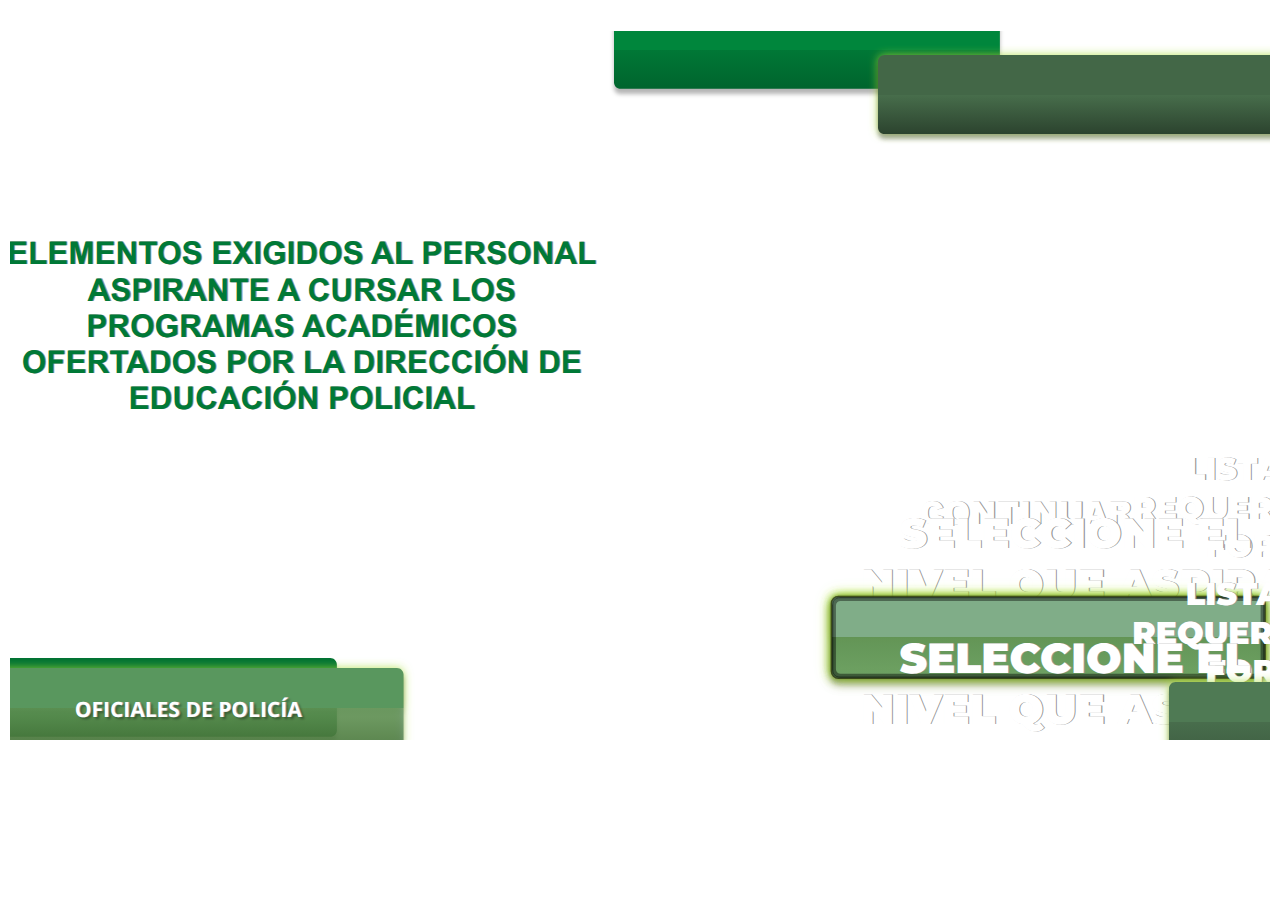
<file: index.html>
﻿<!doctype html>
<html lang="es">
<head>
  <meta charset="utf-8">
  <!-- Creado con Storyline 360 x64 - http://www.articulate.com  -->
  <!-- version: 3.96.33815.0 -->
  <title>AVANCE PRESENTACI&#211;N</title>
  <meta http-equiv="x-ua-compatible" content="IE=edge"/>
  <meta name="viewport" content="width=device-width,initial-scale=1,user-scalable=no,shrink-to-fit=no,minimal-ui"/>
  <meta name="apple-mobile-web-app-capable" content="yes"/>
  <style>
    html, body { height: 100%; padding: 0; margin: 0 }
    #app { height: 100%; width: 100%; }
  </style>

  <script>
    window.DS = {};
    window.globals = {
      DATA_PATH_BASE: '',
      HAS_FRAME: true,
      HAS_SLIDE: true,

      lmsPresent: false,
      tinCanPresent: false,
      cmi5Present: false,
      aoSupport: false,
      scale: 'noscale',
      captureRc: false,
      browserSize: 'fullscreen',
      bgColor: '#FFFFFF',
      features: 'DropInAcc,DropInBase,DropInCore,DropInInteractions,DropInVideo,LayerPresentAsDialog,MultipleQuizTracking,UpdatedThemeEditor',
      themeName: 'unified',
      preloaderColor: '#8C8C8C',
      suppressAnalytics: false,
      productChannel: 'stable',
      publishSource: 'storyline',
      aid: 'aid|de5515e7-7bf1-4e43-9d3c-0159d87fd708',
      cid: 'b8cbaab3-84bd-4b3e-9ae3-46b70229b02d',
      playerVersion: '3.96.33815.0',
      publishTimestamp: '2025-02-13T15:32:06.4209718Z',
      maxIosVideoElements: 10,
      connectionSettings: { message: 'Est%C3%A1s%20fuera%20de%20l%C3%ADnea.%20Tratando%20de%20reconectar...', useDarkTheme: true, mode: 'disabled' },
      hasFeature: function(feature) {
        return this.features.split(',').includes(feature);
      },
      
      parseParams: function(qs) {
        if (window.globals.parsedParams != null) {
          return window.globals.parsedParams;
        }
        qs = (qs || window.location.search.substr(1)).split('+').join(' ');
        var params = {},
            tokens,
            re = /[?&]?([^=]+)=([^&]*)/g;

        while (tokens = re.exec(qs)) {
          params[decodeURIComponent(tokens[1]).trim()] =
            decodeURIComponent(tokens[2]).trim();
        }
        window.globals.parsedParams = params;
        return params;
      }

    };
  </script>
  <script>
    var isIe11 = ('ActiveXObject' in window || window.MSBlobBuilder != null)
      && window.msCrypto != null && !window.ActiveXObject;
    if (isIe11) {
      window.globals.unsupportedBrowser = true;
      document.write(atob('[base64]'));
    }
  </script>

  <script>
    if (window.globals.hasFeature('MultiLanguageSinglePackageSupport')) {
      
      
    }
  </script>

  
  <script>window.THREE = { };</script>
  
</head>
<body style="background: #FFFFFF" class="cs-HTML theme-unified">
  <!-- 360 -->
  <script>!function(){var e,i=/iPhone/i,o=/iPod/i,n=/iPad/i,t=/\biOS-universal(?:.+)Mac\b/i,r=/\bAndroid(?:.+)Mobile\b/i,a=/Android/i,d=/(?:SD4930UR|\bSilk(?:.+)Mobile\b)/i,p=/Silk/i,l=/Windows Phone/i,u=/\bWindows(?:.+)ARM\b/i,b=/BlackBerry/i,s=/BB10/i,c=/Opera Mini/i,f=/\b(CriOS|Chrome)(?:.+)Mobile/i,h=/Mobile(?:.+)Firefox\b/i,v=function(e){return void 0!==e&&"MacIntel"===e.platform&&"number"==typeof e.maxTouchPoints&&e.maxTouchPoints>1&&"undefined"==typeof MSStream};e=function(e){var m={userAgent:"",platform:"",maxTouchPoints:0};e||"undefined"==typeof navigator?"string"==typeof e?m.userAgent=e:e&&e.userAgent&&(m={userAgent:e.userAgent,platform:e.platform,maxTouchPoints:e.maxTouchPoints||0}):m={userAgent:navigator.userAgent,platform:navigator.platform,maxTouchPoints:navigator.maxTouchPoints||0};var g=m.userAgent,y=g.split("[FBAN");void 0!==y[1]&&(g=y[0]),void 0!==(y=g.split("Twitter"))[1]&&(g=y[0]);var A=function(e){return function(i){return i.test(e)}}(g),w={apple:{phone:A(i)&&!A(l),ipod:A(o),tablet:!A(i)&&(A(n)||v(m))&&!A(l),universal:A(t),device:(A(i)||A(o)||A(n)||A(t)||v(m))&&!A(l)},amazon:{phone:A(d),tablet:!A(d)&&A(p),device:A(d)||A(p)},android:{phone:!A(l)&&A(d)||!A(l)&&A(r),tablet:!A(l)&&!A(d)&&!A(r)&&(A(p)||A(a)),device:!A(l)&&(A(d)||A(p)||A(r)||A(a))||A(/\bokhttp\b/i)},windows:{phone:A(l),tablet:A(u),device:A(l)||A(u)},other:{blackberry:A(b),blackberry10:A(s),opera:A(c),firefox:A(h),chrome:A(f),device:A(b)||A(s)||A(c)||A(h)||A(f)},any:!1,phone:!1,tablet:!1};return w.any=w.apple.device||w.android.device||w.windows.device||w.other.device,w.phone=w.apple.phone||w.android.phone||w.windows.phone,w.tablet=w.apple.tablet||w.android.tablet||w.windows.tablet,w}(),"object"==typeof exports&&"undefined"!=typeof module?module.exports=e:"function"==typeof define&&define.amd?define((function(){return e})):this.isMobile=e}();
    window.isMobile.apple.tablet = window.isMobile.apple.tablet ||
      (navigator.platform === 'MacIntel' && navigator.maxTouchPoints > 1);
    window.isMobile.apple.device = window.isMobile.apple.device || window.isMobile.apple.tablet;
    window.isMobile.tablet = window.isMobile.tablet || window.isMobile.apple.tablet;
    window.isMobile.any = window.isMobile.any || window.isMobile.apple.tablet;
  </script>

  <div id="focus-sink" tabindex="-1"></div>

  <div id="preso"></div>
  <script>
    (function() {

      var classTypes = [ 'desktop', 'mobile', 'phone', 'tablet' ];

      var addDeviceClasses = function(prefix, testObj) {
        var curr, i;
        for (i = 0; i < classTypes.length; i++) {
          curr = classTypes[i];
          if (testObj[curr]) {
            document.body.classList.add(prefix + curr);
          }
        }
      };

      var params = window.globals.parseParams(),
          isDevicePreview = params.devicepreview === '1',
          isPhoneOverride = params.deviceType === 'phone' || (isDevicePreview && params.phone == '1'),
          isTabletOverride = (params.deviceType === 'tablet' || isDevicePreview) && !isPhoneOverride,
          isMobileOverride = isPhoneOverride || isTabletOverride;

      var deviceView = {
        desktop: !window.isMobile.any && !isMobileOverride,
        mobile: window.isMobile.any || isMobileOverride,
        phone: isPhoneOverride || (window.isMobile.phone && !isTabletOverride),
        tablet: isTabletOverride || window.isMobile.tablet
      };

      window.globals.deviceView = deviceView;
      window.isMobile.desktop = !window.isMobile.any;
      window.isMobile.mobile = window.isMobile.any;

      addDeviceClasses('view-', deviceView);

    })();
  </script>
  
  <script src='story_content/triggers.js' type=text/javascript></script>
<script src='story_content/user.js' type=text/javascript></script>
  <div class="slide-loader"></div>

  <script>
    var doc = document, loader = doc.body.querySelector('.slide-loader'); [ 1, 2, 3 ].forEach(function(n) { var d = doc.createElement('div'); d.style.backgroundColor = window.globals.preloaderColor; d.classList.add('mobile-loader-dot'); d.classList.add('dot' + n); loader.appendChild(d); });
  </script>

  <div class="mobile-load-title-overlay" style="display: none">
    <div class="mobile-load-title">AVANCE PRESENTACI&#211;N</div>
  </div>

  <div class="mobile-chrome-warning"></div>

  
<style>
  .warn-connection-dialog {
    display: none;
    background: transparent;
    pointer-events: all;
    position: fixed;
    left: 0;
    top: 0;
    width: 100%;
    height: 100%;
    z-index: 999;
  }

  .warn-connection-content {
    pointer-events: all;
    border-radius: 4px;
    background: white;
    border: 1px solid #E7E7E7;
    color: #333333;
    box-shadow: 0 2px 4px rgba(0, 0, 0, 0.25);
    transition: all 150ms ease-out;
    position: absolute;
    white-space: nowrap;
  }

  .view-phone.is-landscape .warn-connection-content {
    left: 23px;
    bottom: 23px;
  }

  .view-tablet.is-landscape .warn-connection-content {
    left: 50%;
    top: 20px;
    transform: translateX(-50%);
  }

  .view-mobile.is-portrait .warn-connection-content {
    transform: translate(-50%, calc(-100% - 15px));
  }

  .warn-connection-content p {
    display: inline-block;
    margin: 0 8px 0 0;
    line-height: 33px;
    font-size: 11px;
  }

  .warn-connection-content svg {
    position: relative;
    vertical-align: middle;
    margin: 0 2px 2px 8px;
  }

  .view-desktop .warn-connection-content {
    left: 1.5em;
    bottom: 1.5em;
  }

  .view-desktop .warn-connection-content p {
    font-size: 1.1em;
  }

  .is-offline .warn-connection-dialog {
    display: block;
  }

  .is-offline .cs-panel * {
    pointer-events: none !important;
  }

  .is-offline .cs-panel {
    pointer-events: all !important;
  }

  .is-offline #nav-controls * {
    pointer-events: none !important;
  }

  .is-offline #nav-controls {
    pointer-events: all !important;
  }
</style>

<div class="warn-connection-dialog" role="alertdialog" aria-modal="true" tabindex="0" aria-labelledby="warn-connection-message">
  <div class="warn-connection-content">
    <svg width="17" height="15" viewBox="0 0 17 15" xmlns="http://www.w3.org/2000/svg">
      <path fill="#8F0000" stroke="white" d="M16.07,12.98 L15.88,12.23 L9.51,1.21 C8.97,0.26,7.6,0.26,7.06,1.21 L0.69,12.23 C0.15,13.16,0.81,14.36,1.91,14.36 H14.65 C15.47,14.36,16.05,13.7,16.07,12.98 Z"/>
      <path fill="white" stroke="white" d="M8.58,5.5 C8.35,5.28,8.5,5.35,8.21,5.32 C8.09,5.35,7.97,5.49,7.96,5.67 C7.97,5.79,7.98,5.92,7.98,6.04 L7.98,6.04 C7.99,6.17,8,6.31,8.01,6.43 L8.01,6.44 C8.03,6.92,8.06,7.41,8.09,7.9 L8.09,7.9 C8.12,8.39,8.14,8.88,8.17,9.37 C8.17,9.39,8.18,9.42,8.2,9.44 C8.23,9.46,8.25,9.47,8.28,9.47 C8.31,9.47,8.34,9.46,8.35,9.44 C8.37,9.43,8.38,9.4,8.39,9.35 L8.39,9.34 C8.39,9.24,8.4,9.15,8.4,9.05 L8.4,9.05 C8.41,8.96,8.41,8.86,8.42,8.75 C8.43,8.44,8.45,8.12,8.47,7.81 L8.47,7.81 C8.49,7.49,8.51,7.18,8.53,6.87 C8.55,6.46,8.56,6.05,8.59,5.64 L8.6,5.62 C8.6,5.57,8.59,5.53,8.58,5.5 L8.21,5.32 Z"/>
      <circle fill="white" stroke="white" cx="8.3" cy="11.35" r="0.3"/>
    </svg>
    <p id="warn-connection-message">You are offline. Trying to reconnect...</p>
  </div>
</div>

<script>
  (function() {
    window.DS.connection = {
      warningShown: false,
      assets: {},
      loadingAssetGroup: false,
      retryDelay: 500
    };

    var connectionSettings = window.globals.connectionSettings || {};

    var useConnectionMessages = window.AbortController != null &&
      window.location.protocol != 'file:' &&
      connectionSettings.mode === 'normal';

    window.DS.connection.useConnectionMessages = useConnectionMessages;

    var assetCount = 0;
    var checkLoadedId;


    if (useConnectionMessages && connectionSettings != null) {
      var contentEl = document.querySelector('.warn-connection-content');
      var messageEl = contentEl.querySelector('p');

      if (connectionSettings.useDarkTheme) {
        contentEl.style.borderColor = '#BABBBA';
        contentEl.style.backgroundColor = '#282828';
        contentEl.style.color = '#FFFFFF';
      }

      if (connectionSettings.message != null) {
        messageEl.textContent = window.decodeURIComponent(connectionSettings.message);
      }
    }

    function checkAssetsReady() {
      for (var i in DS.connection.assets) {
        if (!DS.connection.assets[i].success) {
          return false;
        }
      }
      return true;
    }

    function stopAssetGroup() {
      if (!useConnectionMessages) { return; }

      assetCount = 0;

      DS.connection.oldAssetGroup = DS.connection.assets;
      DS.connection.assets = {};
      DS.connection.loadingAssetGroup = false;
      clearInterval(checkLoadedId);
    }

    function startAssetGroup() {
      if (!useConnectionMessages) { return; }
      var ticks = 0;
      clearInterval(checkLoadedId);
      checkLoadedId = setInterval(function() {
        var loaded = 0;
        if (assetCount === 0 && loaded === 0) {
          clearInterval(checkLoadedId);
          return;
        }

        for (var i in DS.connection.assets) {
          if (DS.connection.assets[i].success) {
            loaded++;
          }
        }

        if (assetCount === loaded && checkAssetsReady()) {
          for (var i in DS.connection.assets) {
            if (DS.connection.assets[i].action) {
              DS.connection.assets[i].action();
            }
          }
          hideWarning();
          stopAssetGroup();
        }
      }, 100)
    }

    function requiredAsset(url, action, retry, type) {
      if (!useConnectionMessages) { return; }
      if (DS.connection.assets[url]) { return; }

      DS.connection.assets[url] = {
        success: false, action: action, retry: retry, type: type
      };
      assetCount = Object.keys(DS.connection.assets).length;
      if (!DS.connection.loadingAssetGroup) {
        startAssetGroup();
      }
      DS.connection.loadingAssetGroup = true;
    }

    function assetLoaded(url) {
      if (!useConnectionMessages) { return; }
      if (DS.connection.assets[url]) {
        DS.connection.assets[url].success = true;
      }
    }

    function assetFailed(url) {
      if (!useConnectionMessages) { return; }
      if (!DS.connection.assets[url]) {
        if (/\.js$/.test(url) && url.indexOf('transcripts') === -1) {
          setTimeout(function() {
            if (DS.connection.lastSlideLoaded != null) {
              DS.connection.lastSlideLoaded();
            }
          }, DS.connection.retryDelay);
        }
        return;
      }
      if (!DS.connection.warningShown) { showWarning(); }
      if (DS.connection.assets[url].retry) {
        setTimeout(function() {
          if (!DS.connection.assets[url].success) {
            DS.connection.assets[url].retry()
          }
        }, DS.connection.retryDelay);
      }
    }

    function hideWarning() {
      document.body.classList.remove('is-offline');
      DS.connection.warningShown = false;
      enableKeys();
    }
    DS.connection.hideWarning = hideWarning

    function showWarning(btn) {
      document.body.classList.add('is-offline')
      DS.connection.warningShown = true;
      updateWarningPosition();
      disableKeys();
    }

    function updateWarningPosition() {
      if (!DS.connection.warningShown) {
        return;
      }

      var isPortrait = document.body.classList.contains('is-portrait');
      var isMobile = document.body.classList.contains('view-mobile');
      var warningEl = document.querySelector('.warn-connection-content');

      if (isPortrait && isMobile) {
        var slide = document.querySelector('.primary-slide');
        var slideRect = slide != null
          ? slide.getBoundingClientRect()
          : { top: window.innerHeight, left: 0, width: window.innerWidth };

        warningEl.style.top = `${slideRect.top}px`
        warningEl.style.left = `${slideRect.left + slideRect.width / 2}px`
      } else {
        warningEl.style.top = null;
        warningEl.style.left = null;
      }

      window.requestAnimationFrame(updateWarningPosition);
    }

    function onDisableKeyDown(e) {
      e.preventDefault();
      e.stopImmediatePropagation();
    }

    function onDisableKeyUp(e) {
      e.preventDefault();
      e.stopImmediatePropagation();
    }

    var accStyle = document.createElement('style');
    var warnDialogEl = document.querySelector('.warn-connection-dialog');

    function disableKeys() {
      if (DS.views && DS.views.nsStack && DS.views.nsStack.length === 1) {
        DS.views.nsStack[0].tabReachable = false
        DS.views.nsStack[0].updateTabIndex(true, true);
      }

      accStyle.innerHTML = '.acc-shadow-dom { display: none; }';
      document.body.appendChild(accStyle);

      warnDialogEl.parentNode.append(warnDialogEl);
      warnDialogEl.focus();
    }

    function enableKeys() {
      accStyle.remove();
      if (DS.views && DS.views.nsStack && DS.views.nsStack.length === 1 && DS.views.nsStack[0].name === '_frame') {
        DS.views.nsStack[0].tabReachable = true;
        DS.views.nsStack[0].updateTabIndex();
      }
    }

    // these will all be noops if the feature flag isn't set in
    // the data and `window.globals.features`
    DS.connection.requiredAsset = requiredAsset;
    DS.connection.assetLoaded = assetLoaded;
    DS.connection.assetFailed = assetFailed;
    DS.connection.stopAssetGroup = stopAssetGroup;
    DS.connection.startAssetGroup = startAssetGroup;
  })();
</script>


  <script>
    
    if (window.autoSpider && window.vInterfaceObject) {
      document.querySelector('.mobile-load-title-overlay').style.display = 'none';
    }
  </script>

  

  <link rel="stylesheet" href="html5/data/css/output.min.css" data-noprefix/>
</body>
<script src="html5/lib/scripts/bootstrapper.min.js"></script>
</html>
</file>
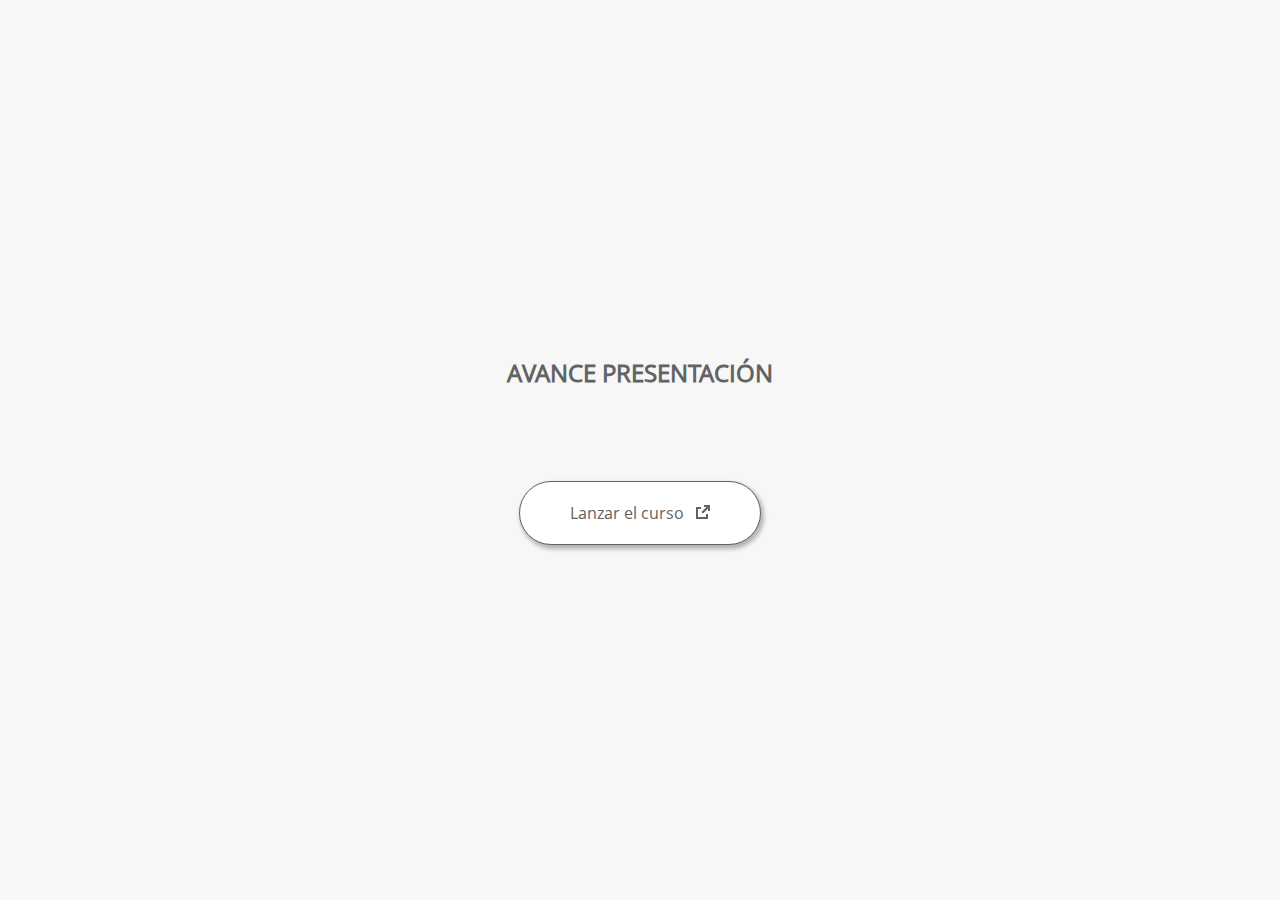
<file: launcher.html>
﻿<html lang="es">
	<head>
		<!-- Creado con Storyline 360 x64 - http://www.articulate.com  --> 
		<!-- version: 3.96.33815.0 --> 

		<title>AVANCE PRESENTACI&#211;N</title>
    <style>
      @font-face {
        font-family: "Open Sans Full";
        font-style: normal;
        font-weight: 400;
        src: local("Open Sans"),
             local("OpenSans"),
             url(html5/lib/stylesheets/mobile-fonts/open-sans-regular.woff) format("woff")
      }
      body {
        background-color: #F7F7F7;
      }
      h1 {
        color: #636363;
        font-family: "Open Sans Full", Helvetica, sans-serif;
        font-size: 150%;
        margin-bottom: 92px;
        padding-bottom: 0;
      }

      button {
        background-color: #FFF;
        border: 1px solid #636363;
        border-radius: 80px;
        box-shadow: 2px 3px 4px 1px rgba(39, 39, 39, 0.33);
        color: #636363;
        font-family: "Open Sans Full", Helvetica, sans-serif;
        font-size: 100%;
        padding: 20px 50px;
      }
      img {
        height: 15px;
        width: 15px;
        margin-left: 8px;
      }
    </style>
		<script>
			
			/******************************************************************************/
			//
			// NOTE TO DEVELOPERS:
			// The following code should be integrated with your web page in order to open
			// the presentation in a new window.  To launch the presentation immediately, 
			// simply copy the code below into your web page.  To launch the presentation
			// when a button or link is clicked, call LaunchPresentation when the onClick
			// event is triggered.
			//
			/******************************************************************************/		
		
		
			var Safari =  (navigator.appVersion.indexOf("Safari") >= 0);
			
			var g_bChromeless = true;
			var g_bResizeable = true;
			var g_nContentWidth = 980;
			var g_nContentHeight = 611;
			var g_strStartPage = "story.html" + document.location.search;
			var g_strBrowserSize = "fullscreen";
		
			function LaunchContent()
			{
				var nWidth = screen.availWidth;
				var nHeight = screen.availHeight;

				if (nWidth > g_nContentWidth && nHeight > g_nContentHeight && g_strBrowserSize != "fullscreen")
				{
					nWidth = g_nContentWidth;
					nHeight = g_nContentHeight;
					
					if (!Safari && !g_bChromeless)
					{
						nWidth += 17;
					}
				}

				// Build the options string
				var strOptions = "width=" + nWidth +",height=" + nHeight;
				if (g_bResizeable)
				{
					strOptions += ",resizable=yes"
				}
				else
				{
					strOptions += ",resizable=no"
				}

				if (g_bChromeless)
				{
					strOptions += ", status=0, toolbar=0, location=0, menubar=0, scrollbars=0";
				}
				else
				{
					strOptions += ", status=1, toolbar=1, location=1, menubar=1, scrollbars=1";
				}

				// Launch the URL
				if (Safari)
				{
					var oWnd = window.open("", "_blank", strOptions);
					oWnd.location = g_strStartPage;
				}
				else
				{
					window.open(g_strStartPage , "_blank", strOptions);
				}
			}

			
			
		</script>
		
	</head>
	
	<body onload="setTimeout('LaunchContent()', 100);">
		<center>
			<table width="100%" height="100%" border="0" cellpadding="0" cellspacing="0">
				<tr>
					<td>
						<center>
              <h1 tabIndex="-1">AVANCE PRESENTACI&#211;N</h1>
							<button onclick="LaunchContent()" aria-label="Lanzar el curso: abre una ventana nueva">Lanzar el curso <img src="story_content/external_window.png" style="border-style: none; height: 14px; width: 14px;" tabIndex="-1" aria-hidden="true"/></button>
						</center>
					</td>
				</tr>
			</table>
		</center>
	</body>
</html>
</file>
